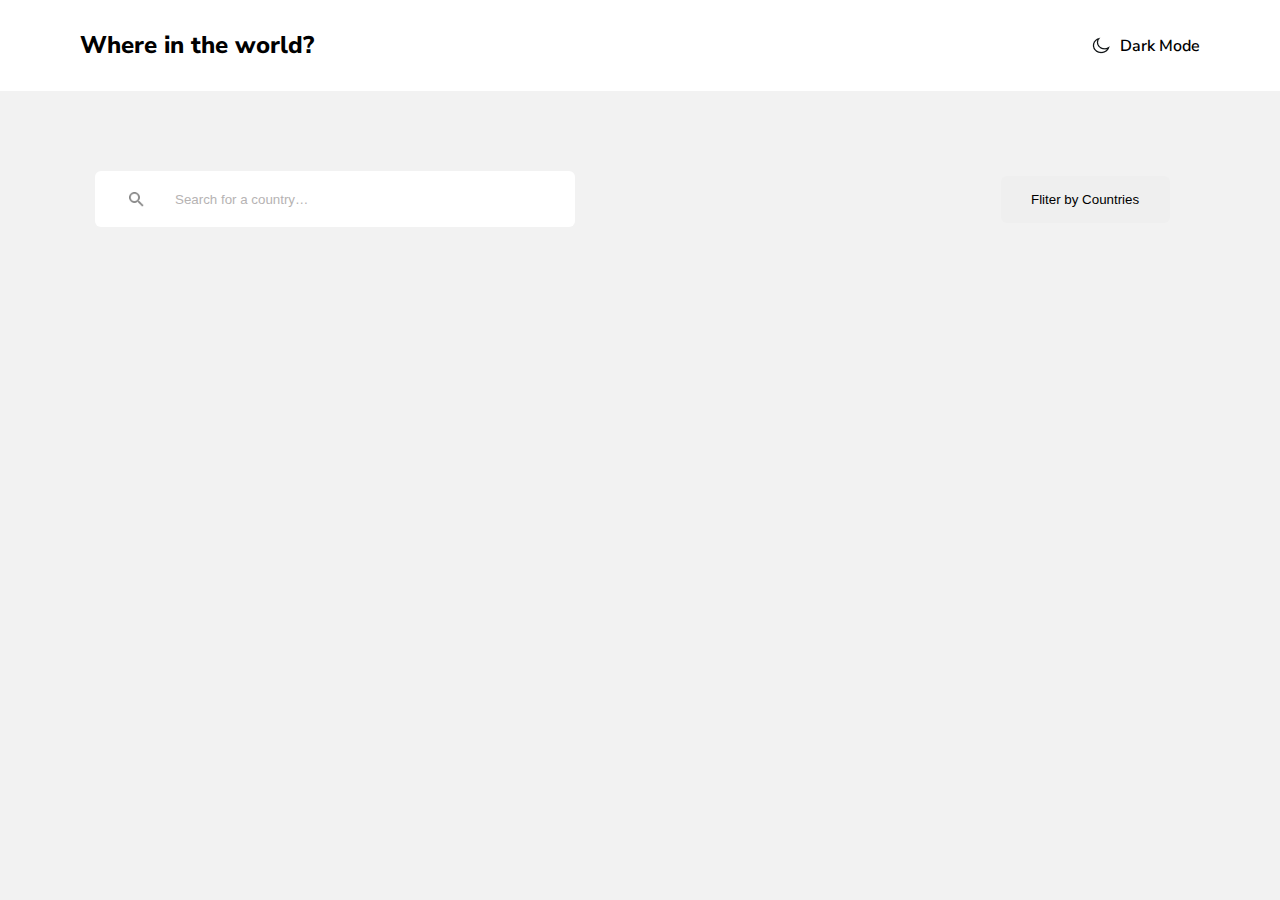
<file: index.html>
<!DOCTYPE html>
<html lang="en">
  <head>
    <meta charset="UTF-8" />
    <meta http-equiv="X-UA-Compatible" content="IE=edge" />
    <meta name="viewport" content="width=device-width, initial-scale=1.0" />
    <title>Where in the world</title>
    <link rel="preconnect" href="https://fonts.googleapis.com" />
    <link rel="preconnect" href="https://fonts.gstatic.com" crossorigin />
    <link
      href="https://fonts.googleapis.com/css2?family=Nunito+Sans&display=swap"
      rel="stylesheet"
    />
    <link rel="stylesheet" href="style.css" />
    <link rel="stylesheet" href="about.css">
  </head>
  <body>
    <div class="container">
      <div class="header">
        <h1 class="header__title">Where in the world?</h1>
        <div class="button__dark-mode">
          <img src="images/Path.png" alt="path" />
          <h3 class="dark__mode">Dark Mode</h3>
        </div>
      </div>
      <div class="main">
        <div class="main__form">
          <form>
            <div class="form__input">
              
                <img class="input__img" src="images/search.png" alt="search" />
             
              <input
                class="input"
                type="text"
                placeholder="Search for a country…"
              />
            </div>
          </form>

          <div class="main__select">
            <select class="select">
              <option class="select__value" value="0">Fliter by Countries</option>
            </select>
          </div>
        </div>
        <div class="main__cards"></div>
      </div>
    </div>

    <!-- JAVASCRIPT -->
    <script src="app.js"></script>
    <script src="about.js"></script>
  </body>
</html>
</file>
<file: style.css>
* {
  box-sizing: border-box;
  margin: 0;
  padding: 0;
}

body {
  font-family: 'Nunito Sans', sans-serif;
  background: #f2f2f2;
  transition:  background 0.5s;
}

/* HIDDEN */
.hidden {
  display: none;
}

.main__cards a {
  text-decoration: none;
  color: black;
}

.container {
  max-width: 1440px;
}

.header {
  transition: background 0.5s;
  background-color: white;
  display: flex;
  flex-wrap: wrap;
  justify-content: space-between;
  align-items: center;
  padding: 29px 80px;
}

.header__title {
  font-weight: 800;
  font-size: 24px;
  line-height: 33px;
}

.dark__mode {
  transition: 0.5s;
  font-weight: 600;
  font-size: 16px;
  line-height: 22px;
}

.button__dark-mode {
  display: flex;
  align-items: center;
  cursor: pointer;
}

.button__dark-mode img {
  margin-right: 10.5px;
}

.main {
  padding: 80px;
}

.main__form {
  padding-left: 15px;
  padding-right: 30px;
  flex-wrap: wrap;
  display: flex;
  justify-content: space-between;
  align-items: center;
}

.form__input {
  transition: background 0.5s;
  display: flex;
  align-items: center;
  justify-content: start;
  width: 480px;
  background-color: #fff;
  height: 56px;
  border-radius: 6px;
  padding-left: 34px;
}

.input__img {
  width: 15px;
  height: 15px;
  margin-right: 31px;
}

.search {
  transition: background 0.5s;
  border: none;
  background: white;
  cursor: pointer;
}

.input {
  transition: background 0.5s;
  border: none;
  outline: none;
}

.select {
  transition: background 0.5s;
  outline: none;
  padding: 1rem;
  padding-left: 30px;
  padding-right: 30px;
  border: none;
  appearance: none;
  border-radius: 6px;
  cursor: pointer;
}

.main__cards {
  display: flex;
  flex-wrap: wrap;
  margin-top: 40px;
}

.main__card {
  transition: background 0.5s;
  border-radius: 6px;
  width: 264px;
  margin-right: 15px;
  margin-left: 15px;
  background: white;
  margin-bottom: 60px;
  cursor: pointer;
}

.card__img {
  width: 100%;
  height: 200px;
  object-fit: cover !important;
}

.main__active {
  display: none;
}

.card__text {
  padding: 1rem;
}

.card__title {
  font-weight: 800;
  font-size: 18px;
  line-height: 26px;
  margin-bottom: 0.5rem;
}

.text {
  font-weight: 400;
  font-size: 14px;
  line-height: 16px;
  margin-bottom: 0.5rem;
}

.text span {
  font-weight: 600;
}

.header__active {
  background: #2b3844;
  color: white;
}

.bgdark__active {
  background: #202c36;
  color: white;
}

.card__img {
  border-radius: 6px 6px 0px 0px;
}

::-webkit-input-placeholder {
  color: rgb(182, 179, 179);
}

.btn {
  display: none;
}

.main__back {
  text-decoration: none;
  color: #111517;
  font-weight: 300;
  font-size: 16px;
  line-height: 20px;
}

.back__button img {
  color: #111517;
  cursor: pointer;
}

#back__button {
  transition: background 0.5s;
  cursor: pointer;
  border-radius: 6px;
  padding: 10px;
  justify-content: space-around;
  background: #f2f2f2;
  display: flex;
  align-items: center;
  width: 8%;
}

.back__active {
  background-color: #2b3844;
  color: white;
}

@media (max-width: 760px) {
  .select {
    width: 100%;
  }

  .header {
    width: 100%;
    padding: 30px;
  }

  .header__title {
    font-weight: 800;
    font-size: 14px;
    line-height: 20px;
  }

  .button__dark-mode {
    font-weight: 600;
    font-size: 12px;
    line-height: 16px;
  }

  .dark__mode {
    font-weight: 600;
    font-size: 12px;
    line-height: 16px;
  }

  .main {
    padding: 18px;
  }

  .form__input {
    margin-bottom: 18px;
    width: 75vh;
  }



  .main__cards {
    justify-content: center;
  }

  .main__back {
    text-decoration: none;
    color: #111517;
    font-weight: 300;
    font-size: 14px;
    line-height: 20px;
  }

  #back__button {
    transition: background 0.5s;
    cursor: pointer;
    border-radius: 6px;
    padding: 10px;
    justify-content: space-around;
    background: #f2f2f2;
    display: flex;
    align-items: center;
    margin: 18px;
    width: 18%;
  }
}


@media (max-width: 436px){
  .select {
    width: 40vh;
  }

  .form__input {
    width: 100%;
    
  }
}
</file>
<file: about.css>
* {
    box-sizing: border-box;
    margin: 0;
    padding: 0;
  }
  
  body {
    font-family: 'Nunito Sans', sans-serif;
    background: #f2f2f2;
    transition: background 0.5s;
  }
  
  /* HIDDEN */
  .hidden {
    display: none;
  }
  
  .main__cards a {
    text-decoration: none;
    color: black;
  }
  
  .container {
    max-width: 1550px;
  }
  
  .header {
    transition: background 0.5s;
    background-color: white;
    display: flex;
    flex-wrap: wrap;
    justify-content: space-between;
    align-items: center;
    padding: 29px 80px;
  }
  
  .header__title {
    font-weight: 800;
    font-size: 24px;
    line-height: 33px;
  }
  
  .dark__mode {
    transition: 0.5s;
    font-weight: 600;
    font-size: 16px;
    line-height: 22px;
  }
  
  .button__dark-mode {
    display: flex;
    align-items: center;
    cursor: pointer;
  }
  
  .button__dark-mode img {
    margin-right: 10.5px;
  }
  
  .main {
    padding: 80px;
  }
  
  .main__form {
    padding-left: 15px;
    padding-right: 30px;
    flex-wrap: wrap;
    display: flex;
    justify-content: space-between;
    align-items: center;
  }
  
  .form__input {
    transition: background 0.5s;
    display: flex;
    align-items: center;
    justify-content: start;
    width: 480px;
    background-color: #fff;
    height: 56px;
    border-radius: 6px;
    padding-left: 34px;
  }
  
  .input__img {
    width: 15px;
    height: 15px;
    margin-right: 31px;
  }
  
  .search {
    transition: background 0.5s;
    border: none;
    background: white;
    cursor: pointer;
  }
  
  .input {
    transition: background 0.5s;
    border: none;
    outline: none;
  }
  
  .select {
    transition: background 0.5s;
    outline: none;
    padding: 1rem;
    padding-left: 30px;
    padding-right: 30px;
    border: none;
    appearance: none;
    border-radius: 6px;
    cursor: pointer;
  }
  
  .main__cards {
    display: flex;
    flex-wrap: wrap;
    margin-top: 40px;
  }
  
  .main__card {
    transition: background 0.5s;
    border-radius: 6px;
    width: 264px;
    margin-right: 15px;
    margin-left: 15px;
    background: white;
    margin-bottom: 60px;
    cursor: pointer;
  }
  
  .card_img {
    width: 100%;
    height: 200px;
    object-fit: cover !important;
  }
  
  .main__active {
    display: none;
  }
  
  .card__text {
    padding: 1rem;
  }
  
  .card__title {
    font-weight: 800;
    font-size: 18px;
    line-height: 26px;
    margin-bottom: 0.5rem;
  }
  
  .text {
    font-weight: 400;
    font-size: 14px;
    line-height: 16px;
    margin-bottom: 0.5rem;
  }
  
  .text span {
    font-weight: 600;
  }
  
  .header__active {
    background: #2b3844;
    color: white;
  }
  
  .bgdark__active {
    background: #202c36;
    color: white;
  }
  
  .card__img {
    border-radius: 6px 6px 0px 0px;
  }
  
  ::-webkit-input-placeholder {
    color: rgb(182, 179, 179);
  }
  
  .btn {
    display: none;
  }
  
  .main__back {
    text-decoration: none;
    color: #111517;
    font-weight: 300;
    font-size: 16px;
    line-height: 20px;
  }
  
  .back__button img {
    color: #111517;
    cursor: pointer;
  }
  
  #back__button {
    transition: background 0.5s;
    cursor: pointer;
    border-radius: 6px;
    padding: 10px;
    justify-content: space-around;
    background: #f2f2f2;
    display: flex;
    align-items: center;
    width: 8%;
  }
  
  .back__active {
    background-color: #2b3844;
    color: white;
  }
  
  @media (max-width: 760px) {
    .header {
      width: 100%;
      padding: 30px;
    }
  
    .header__title {
      font-weight: 800;
      font-size: 14px;
      line-height: 20px;
    }
  
    .button__dark-mode {
      font-weight: 600;
      font-size: 12px;
      line-height: 16px;
    }
  
    .dark__mode {
      font-weight: 600;
      font-size: 12px;
      line-height: 16px;
    }
  
    .main {
      padding: 18px;
    }
  
    .form__input {
      margin-bottom: 18px;
      width: 75vh;
    }
  
    .select {
      width: 150%;
    }
  
    .main__cards {
      justify-content: center;
    }
  
    .main__back {
      text-decoration: none;
      color: #111517;
      font-weight: 300;
      font-size: 14px;
      line-height: 20px;
    }
  
    #back__button {
      transition: background 0.5s;
      cursor: pointer;
      border-radius: 6px;
      padding: 10px;
      justify-content: space-around;
      background: #f2f2f2;
      display: flex;
      align-items: center;
      margin: 18px;
      width: 18%;
    }
    .abou__section{
      justify-content: center;
      align-items: center;
    }

    .country__text{
      justify-content: center;
      align-items: center;
      text-align: center;
      margin: auto;
    }

    .about__img {
      width: 50%;
      margin: auto;
      justify-content: center;
      margin-left: 6rem;
      margin-bottom: 1rem;
    }
    
  }

  
  
.abou__section {
    margin-top: 90px;
    display: flex;
    flex-wrap: wrap;
    justify-content: center;
    align-items: center;
}

.about__img {
  border-radius: 6px;
    width: 350px;
    margin-right: 120px;
}

.about__info {
    width: 600px;
}

.country__name{
  margin-bottom: 6px;
  text-align: center;
}


.country__text {
    display: flex;
    justify-content: space-between;
    flex-wrap: wrap;
}

.country__footer {
    align-items: center;
    display: flex;
    justify-content: space-around
}


p {
  margin-bottom: 10px;
}

.demo {
  display: flex;
}

.demo span {
  margin-right: 4px;
}
</file>
